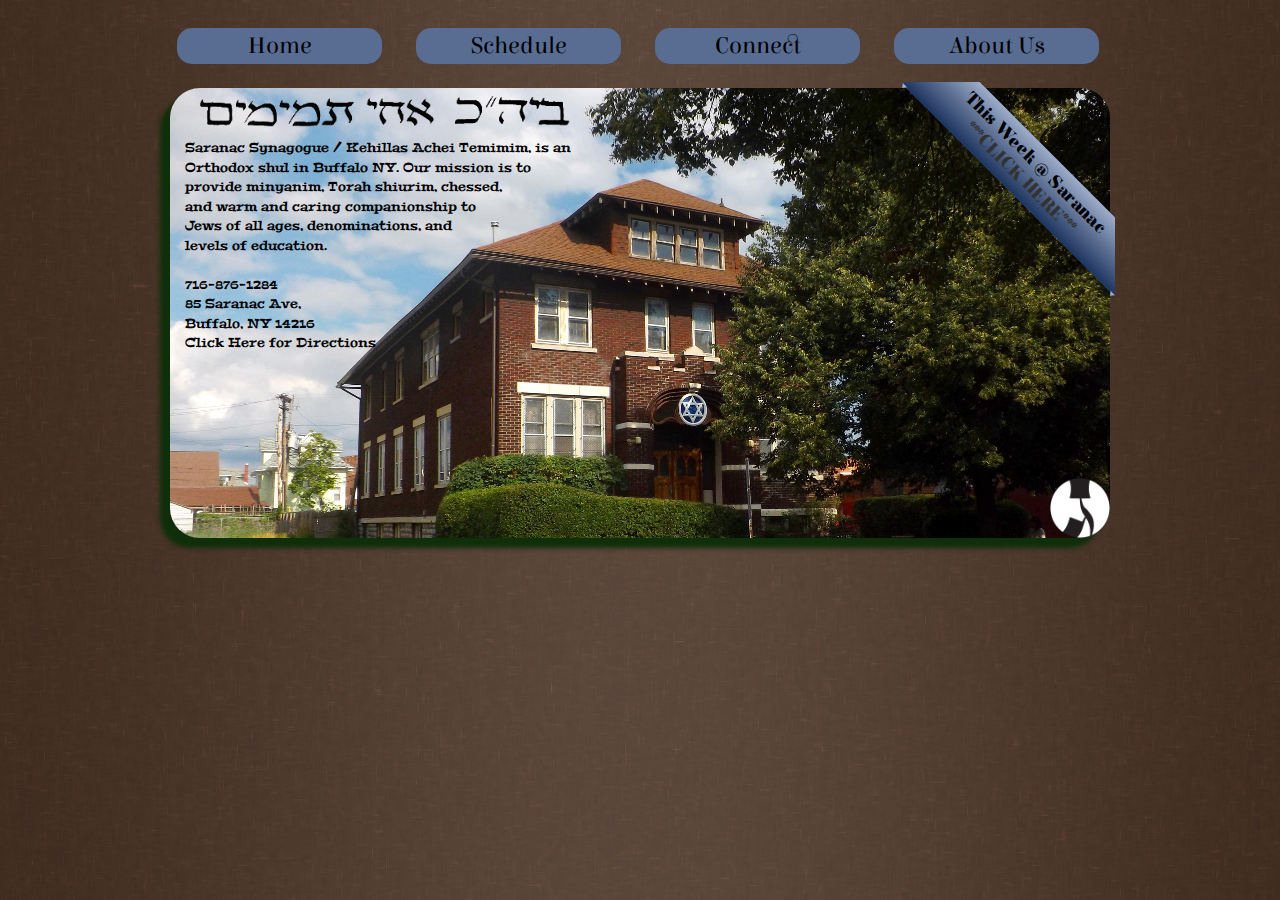
<file: website/index.html>
<!DOCTYPE HTML>
<html>
	<head>
		<title>Saranac Synagogue, Buffalo, NY</title>
		<link rel="stylesheet" type="text/css" href="css/text.css">
		<link rel="stylesheet" type="text/css" href="css/960gs.css">
		<link rel="stylesheet" type="text/css" href="css/dropit.css">
		<link rel="stylesheet" type="text/css" href="css/personal.css">
		<script src="http://ajax.googleapis.com/ajax/libs/jquery/1.8.0/jquery.min.js"></script>
		<script src="js/dropit.js"></script>
	</head>
	<body>
		<div class="container_12">
			<div class="topNavBar">
				<div class="topNavItem"><a href="index.html">Home</a></div>
				<div class="topNavItem">
					<ul class="menu">
						<li>
							<a href="#">Schedule</a>
							<ul>
								<a href="minyanandshiurim.html"><li class="submenu">Daily Minyan & Shiurim</li></a>
								<a href="upcomingmonths.html"><li class="submenu">Upcoming Months</li></a>
								<a href="womensevents.html"><li class="submenu">Women's Events</li></a></ul></li></ul></div>
				<div class="topNavItem">
					<ul class="menu">
						<li>
							<a href="#">Connect</a>
							<ul>
								<a href="#"><li class="submenu">Make a Donation</li></a>
								<a href="mailto:rncadle@gmail.com?subject=Website%20Email%20for%20Saranac" target="_blank"><li class="submenu">Email Synagogue</li></a>
								<a href="mailto:rncadle@gmail.com?subject=Website%20Email%20for%20Webmaster" target="_blank"><li class="submenu">Email Webmaster</li></a>
								<a href="mailto:rncadle@gmail.com?subject=Website%20Email%20for%20Rabbi%20Cadle" target="_blank"><li class="submenu">Email Rabbi Cadle</li></a>
								<a href="#"><li class="submenu">Sponsor a Kiddush</li></a></ul></li></ul></div>
				<div class="topNavItem">
					<ul class="menu">
						<li>
							<a href="#">About Us</a>
							<ul>
								<a href="aboutUs.html"><li class="submenu">Saranac</li></a>
								<a href="aboutUs.html"><li class="submenu">Yeshiva</li></a>
								<a href="aboutUs.html"><li class="submenu">Sisterhood</li></a>
								<a href="aboutUs.html"><li class="submenu">Rabbi Cadle</li></a>
								<a href="resources.html"><li class="submenu">Community Resources</li></a>
								<a href="directions.html"><li class="submenu">Directions & Visitor's Guide</li></a></ul></li></ul></div>
			</div>
			<div class="grid_12 mainContent">
			<div>
			 	<div class="ribbon-wrapper-blue">
			 		<div class="ribbon-blue"><a href="http://groups.google.com/group/saranac">This Week @ Saranac</a><br>***CLICK HERE***</div>
			 	</div>
				<img class="building" src="img/frontPage.png">
			<p class="mission">Saranac Synagogue / Kehillas Achei Temimim, is an<br>
									Orthodox shul in Buffalo NY. Our mission is to<br>
									provide minyanim, Torah shiurim, chessed,<br>
									and warm and caring companionship to<br>
									Jews of all ages, denominations, and<br>
									levels of education.<br><br>
									716-876-1284<br>
									85 Saranac Ave,<br>
									Buffalo, NY 14216<br>
									<a href="http://goo.gl/maps/CX5Iy">Click Here for Directions</a></p>
			 </div>
			<img class="logo" src="img/logo.png">
			<a href="http://www.AndrewTapp.com"><img class="logoAT" src="img/gimmel.png"></a>
			</div>
		</div>
		<script>
			$(document).ready(function() {
				$('.menu').dropit();
			});
		</script>
	</body>
</html>
</file>
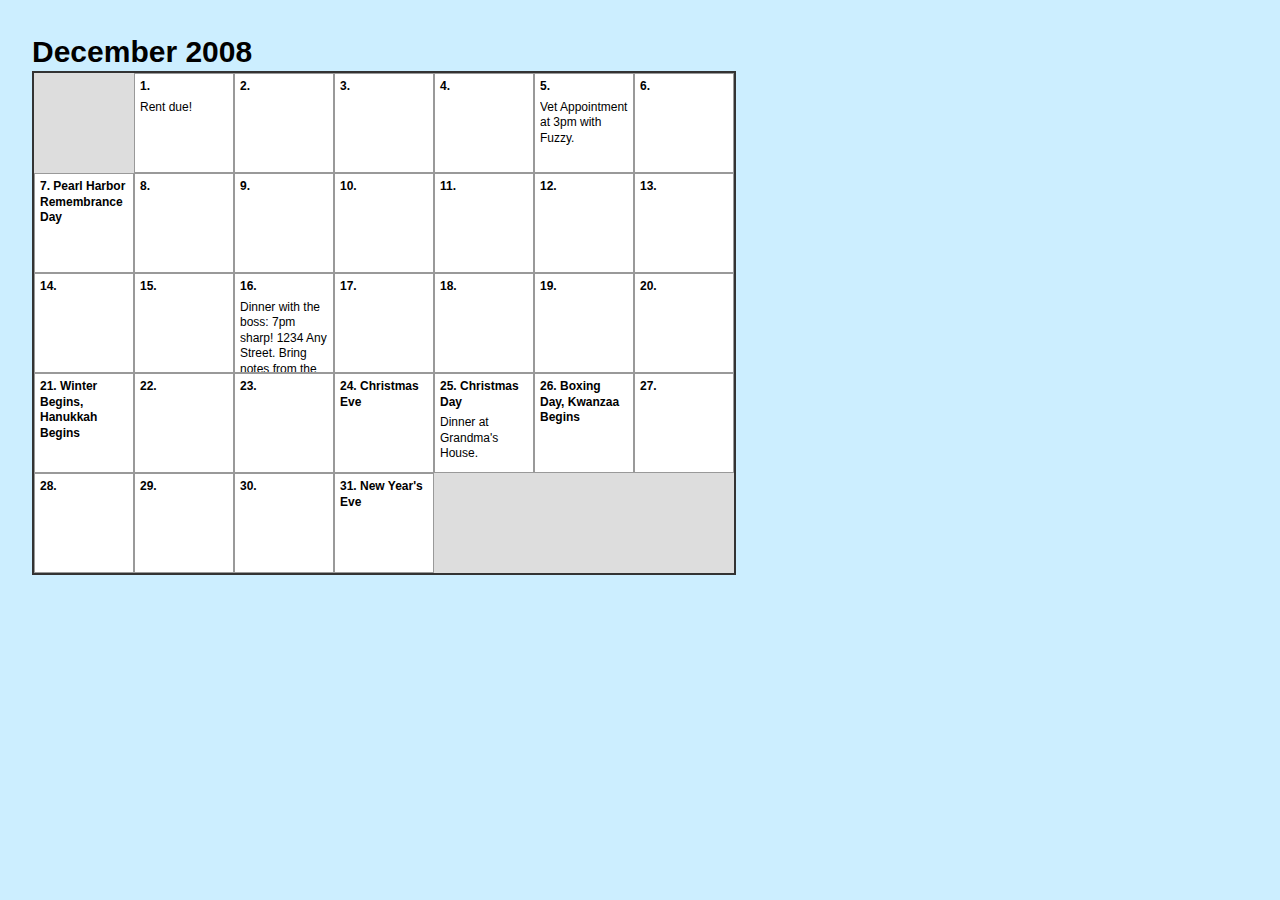
<file: website/CSS-Only Calendar.html>
<!DOCTYPE html">
<html>
	<head>
		<meta http-equiv="Content-Type" content="text/html; charset=iso-8859-1" />
		<title>CSS-Only Calendar</title>
		<link rel="stylesheet" type="text/css" href="css/calendar.css">
	</head>
	<body>
<h1>December 2008</h1>
<ol id="calendar">
	<li class="monday">
		<ul>
			<li>Rent due!</li>
		</ul>
	</li>
	<li>&nbsp;</li>
	<li>&nbsp;</li>
	<li>&nbsp;</li>
	<li>
		<ul>
			<li>Vet Appointment at 3pm with Fuzzy.</li>
		</ul>
	</li>
	<li>&nbsp;</li>
	<li>Pearl Harbor Remembrance Day</li>
	<li>&nbsp;</li>
	<li>&nbsp;</li>
	<li>&nbsp;</li>
	<li>&nbsp;</li>
	<li>&nbsp;</li>
	<li>&nbsp;</li>
	<li>&nbsp;</li>
	<li>&nbsp;</li>
	<li>
		<ul>
			<li>Dinner with the boss: 7pm sharp! 1234 Any Street. Bring notes from the conference.</li>
		</ul>
	</li>
	<li>&nbsp;</li>
	<li>&nbsp;</li>
	<li>&nbsp;</li>
	<li>&nbsp;</li>
	<li>Winter Begins, Hanukkah Begins</li>
	<li>&nbsp;</li>
	<li>&nbsp;</li>
	<li>Christmas Eve</li>
	<li>Christmas Day
		<ul>
			<li>Dinner at Grandma's House.</li>
		</ul>
	</li>
	<li>Boxing Day, Kwanzaa Begins</li>
	<li>&nbsp;</li>
	<li>&nbsp;</li>
	<li>&nbsp;</li>
	<li>&nbsp;</li>
	<li>New Year's Eve</li>
	<div class="clear"></div>
</ol>

</body>
</html>
</file>
<file: website/css/text.css>
/*
  960 Grid System ~ Text CSS.
  Learn more ~ http://960.gs/

  Licensed under GPL and MIT.
*/

/* `Basic HTML
----------------------------------------------------------------------------------------------------*/

body {
  font: 13px/1.5 "Helvetica Neue", Arial, "Liberation Sans", FreeSans, sans-serif;
}

pre,
code {
  font-family: "DejaVu Sans Mono", Menlo, Consolas, monospace;
}

hr {
  border: 0 solid #ccc;
  border-top-width: 1px;
  clear: both;
  height: 0;
}

/* `Headings
----------------------------------------------------------------------------------------------------*/

h1 {
  font-size: 25px;
}

h2 {
  font-size: 23px;
}

h3 {
  font-size: 21px;
}

h4 {
  font-size: 19px;
}

h5 {
  font-size: 17px;
}

h6 {
  font-size: 15px;
}

/* `Spacing
----------------------------------------------------------------------------------------------------*/

ol {
  list-style: decimal;
}

ul {
  list-style: disc;
}



p,
dl,
hr,
h1,
h2,
h3,
h4,
h5,
h6,
ol,
ul,
pre,
table,
address,
fieldset,
figure {
  margin-bottom: 20px;
}
</file>
<file: website/css/960gs.css>
body {
	min-width: 960px;
}
.container_12 {
	margin-left: auto;
	margin-right: auto;
	width: 960px;
}
.container_12 .grid_12 {
	width:940px;
	display:inline;
	float: left;
	position: relative;
	margin-left: 10px;
	margin-right: 10px;
	margin-top: 80px;
}
</file>
<file: website/css/dropit.css>
/*
 * Dropit v1.0
 * http://dev7studios.com/dropit
 *
 * Copyright 2012, Dev7studios
 * Free to use and abuse under the MIT license.
 * http://www.opensource.org/licenses/mit-license.php
 */
 
/* These styles assume you are using ul and li */
.dropit {
    list-style: none;
	padding: 0;
	margin: 0;
}
.dropit .dropit-trigger { position: relative; }
.dropit .dropit-submenu {
    /*position: absolute;*/
    top: 100%;
    left: 0; /* dropdown left or right */
    z-index: 1000;
    display: none;
    min-width: 140px;
    list-style: none;
	padding: 0;
	margin: 0;
}
.dropit .dropit-open .dropit-submenu { display: block; }
</file>
<file: website/css/personal.css>
@import url(http://fonts.googleapis.com/css?family=Peralta|Elsie);
html {
	background: url(../img/brown.png) no-repeat center center fixed;
	-webkit-background-size: 100% 100%;
	-moz-background-size: 100% 100%;
	-o-background-size: 100% 100%;
	background-size: 100% 100%;
}
a:link,
a:visited,
a:active {
	text-decoration: none;
	color: black;
}
.logo {
	position: absolute;
	top: 0px;
	left: 25px;
	width: 40%;
}
.building {
	width: 100%;
	height: 100%;
	-webkit-border-radius: 30px;
	-moz-border-radius: 30px;
	-o-border-radius: 30px;
	border-radius: 30px;
	box-shadow: -10px 10px 5px #0F2F0A;
}
.logoAT {
	width: 60px;
	height: 60px;
	position: absolute;
	bottom: 0px;
	right: 0px;
	z-index: 999;
}
.menu>li {
	margin: 0px;
}
.submenu {
	text-align: left;
	font-size: 15px;
	background-color: inherit;
	color: black;
	padding-left: 15px;
	margin-left: 0px;
}
.submenu:hover {
	text-decoration: none;
	background-color: white;
	-webkit-border-radius: 15px 15px 15px 15px;
	-moz-border-radius: 15px 15px 15px 15px;
	-o-border-radius: 15px 15px 15px 15px;
	border-radius: 15px 15px 15px 15px;
}
.topNavBar {
	position: absolute;
	z-index: 999;
	height: 76px;
}
.topNavItem {
	text-align: center;
	font-size: 24px;
	-webkit-border-radius: 15px;
	-moz-border-radius: 15px;
	-o-border-radius: 15px;
	border-radius: 15px;
	font-family: 'Elsie', cursive;
	background-color: #596D92;
	margin: 20px 17px;
	width: 205px;
	float: left;
}
.mainContent {
	-webkit-border-radius: 15px;
	-moz-border-radius: 15px;
	-o-border-radius: 15px;
	border-radius: 15px;
	height: 450px;
	position: relative;
	z-index: -1;
}
.ribbon-wrapper-blue {
	width: 213px;
	height: 215px;
	overflow: hidden;
	position: absolute;
	top: -6px;
	right: -5px;
}
.ribbon-blue {
	font: bold 18px Sans-Serif;
	color: #333;
	text-align: center;
	/*text-shadow: rgba(255,255,255,0.5) 0px 1px 0px;*/
	-webkit-transform: rotate(45deg);
	-moz-transform:    rotate(45deg);
	-ms-transform:     rotate(45deg);
	-o-transform:      rotate(45deg);
	position: relative;
	padding: 7px 0;
	left: -24px;
	top: 60px;
	width: 300px;
	font-family: 'Elsie', cursive;
	background-color: #596D92;
	background-image: -webkit-gradient(linear, left top, left bottom, from(#9DADC9), to(#1D345F)); 
	background-image: -webkit-linear-gradient(top, #9DADC9, #1D345F); 
	background-image:    -moz-linear-gradient(top, #9DADC9, #1D345F); 
	background-image:     -ms-linear-gradient(top, #9DADC9, #1D345F); 
	background-image:      -o-linear-gradient(top, #9DADC9, #1D345F); 
	/*color: #6a6340;*/
	-webkit-box-shadow: 0px 0px 3px rgba(0,0,0,0.3);
	-moz-box-shadow: 0px 0px 3px rgba(0,0,0,0.3);
	box-shadow: 0px 0px 3px rgba(0,0,0,0.3);
}
.ribbon-blue:before, .ribbon-blue:after {
	content: "";
	border-top:   4px solid #9DADC9;   
	border-left:  3px solid transparent;
	border-right: 3px solid transparent;
	position:absolute;
	bottom: -3px;
}
.ribbon-blue:before {
	left: 0;
}
.ribbon-blue:after {
	right: 0;
}
.mission {
	font-family: 'Peralta', cursive;
	position: absolute;
	top: 0;
	left: 0;
	margin-top: 50px;
	margin-left: 15px;
	width: 400px;
}
/*===============================================*/
.eventBox,
.dayOfWeek {
	min-height: 57px;
	width: 120px;
	float: left;
	margin: 1px 0px 0px;
	background-color: white;
	z-index: -1;
	position: relative;
	text-align: left;
	border-left: solid 4px #0F2F0A;
	font-family: serif;
	padding: 5px;
}
.dayOfWeek {
	min-height: 25px;
	margin: 5px 0px 0px;
	-webkit-border-radius: 50px 50px 0px 0px;
	-moz-border-radius: 50px 50px 0px 0px;
	border-radius: 50px 50px 0px 0px;
	font-size: x-large;
	text-align: center;
	line-height: 25px;
	padding-bottom: 0px;
}
.monthName {
	width: 790px;
	font-size: 33px;
	text-align: center;
}
.blankBox {
	border: 0px;
	background-color: inherit;
}
.paragraph {
	border: solid 1px black;
	min-height: 448px;
	border-radius: 15px;
	background-color: #ccffcc;
}
/*========== Calendar.css ==========*/
#calendar {
	margin-top: 15px;
	padding: 0;
	width: 700px;
	border: 2px solid #333;
	background-color: #9DADC9; }
#calendar li {
	list-style-position: inside;
	font-weight: bold;
	width: 88px;
	height: 88px;
	border: 1px solid #999;
	float: left; 
	background-color: #fff; 
	padding: 5px;
	overflow: hidden; }
#calendar li:hover {overflow: visible; }
#calendar li ul {
	margin: 0;
	padding: 0;
	clear: both; }
#calendar li ul li {
	list-style: none;
	font-weight: normal;
	float: none;
	border: none;
	padding: 5px 0;
	margin: 0; }
#calendar li:hover ul li, #calendar li.hover ul li {
	position: absolute;
	width: 150px;
	margin-left: -38px;
	height: auto;
	background-color: #8cf; 
	border: 1px solid #069;
	padding: 10px;
	z-index: 10; } 
#calendar li.sunday {margin-left: 0; }
#calendar li.monday {margin-left: 100px; }
#calendar li.tuesday {margin-left: 200px; }
#calendar li.wednesday {margin-left: 300px; }
#calendar li.thursday {margin-left: 400px; }
#calendar li.friday {margin-left: 500px; }
#calendar li.saturday {margin-left: 600px; }
.clear {clear: both; }
.calendar-container {
	margin-top: 50px;
	position: absolute;
}
.calendar {
	width: 100%;
}
.calendar > h1 {
	margin-left: 30px;
}
.seder {
	padding: 0;
	
	background-color: #9DADC9;
}
.seder > h1 {
	text-align: center;
}
/*========== Table ==========*/
.tftable {
	float: right;
	margin-top: 66px;
	margin-right: -10px;
	font-size:12px;
	color:#333333;
	max-width:245px;
	border: 2px solid #0F2F0A;
	border-collapse: collapse;}
.tftable th {
	font-size:12px;
	background-color:#acc8cc;
	border-width: 1px;
	padding: 8px;
	border-style: solid;
	border-color: #729ea5;
	text-align:left;}
.tftable tr {background-color:#d4e3e5;}
.tftable td {
	font-size:12px;
	border-width: 1px;
	padding: 8px;
	border-style: solid;
	border-color: #729ea5;}
.tftable tr:hover {background-color:#ffffff;}
.tftable tr th:nth-child(1),
.tftable tr:nth-child(1) {background-color: transparent;}
</file>
<file: website/css/calendar.css>
html {
	font-size: 62.5%; }
body {
	font: 1.2em/1.3 Arial, Helvetica, sans-serif;
	background-color: #cef;
	padding: 2em 0 0 2em; }
h1 {
	font-size: 2.5em;
	margin: 0; }
#calendar {
	margin: 0;
	padding: 0;
	width: 700px;
	border: 2px solid #333;
	background-color: #ddd; }
#calendar li {
	list-style-position: inside;
	font-weight: bold;
	width: 88px;
	height: 88px;
	border: 1px solid #999;
	float: left; 
	background-color: #fff; 
	padding: 5px;
	overflow: hidden; }
#calendar li:hover {
	overflow: visible; }
#calendar li ul {
	margin: 0;
	padding: 0;
	clear: both; }
#calendar li ul li {
	list-style: none;
	font-weight: normal;
	float: none;
	border: none;
	padding: 5px 0;
	margin: 0; }
#calendar li:hover ul li, #calendar li.hover ul li {
	position: absolute;
	width: 150px;
	margin-left: -38px;
	height: auto;
	background-color: #8cf; 
	border: 1px solid #069;
	padding: 10px;
	z-index: 10; } 
#calendar li.sunday {
	margin-left: 0; }
#calendar li.monday {
	margin-left: 100px; }
#calendar li.tuesday {
	margin-left: 200px; }
#calendar li.wednesday {
	margin-left: 300px; }
#calendar li.thursday {
	margin-left: 400px; }
#calendar li.friday {
	margin-left: 500px; }
#calendar li.saturday {
	margin-left: 600px; }
.clear { 
	clear: both; }
</file>
